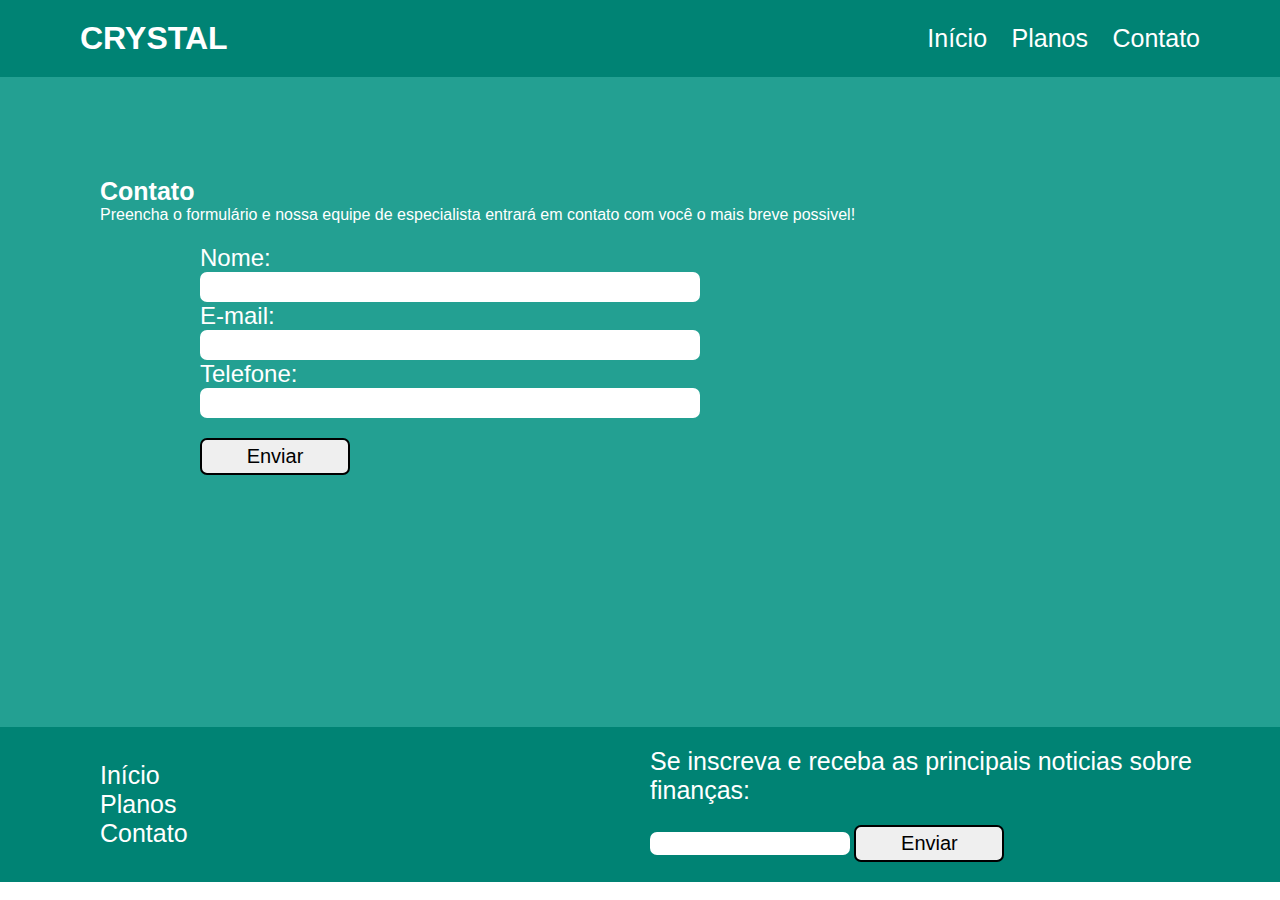
<file: contato.html>
<!DOCTYPE html>
<html lang="pt-br">
<head>
    <meta charset="UTF-8">
    <meta name="viewport" content="width=device-width, initial-scale=1.0">
    <title>CRYSTAL</title>
    <link rel="stylesheet" href="style.css">
</head>
<body>
    <header class= "container">
        <h1 class="logo">CRYSTAL</h1>
        <nav class="menu">
            <a href="index.html">Início</a>
            <a href="index.html">Planos</a>
            <a href="contato.html">Contato</a>
        </nav>
    </header>
    <main class="contato">
        <h3 class="cTitulo">Contato</h3>
        <p class="cTexto">Preencha o formulário e nossa equipe de especialista entrará em contato com você o mais breve possivel!</p>

        <form>
            <label>Nome:</label>
            <input type="text">
            <label>E-mail:</label>
            <input type="email">
            <label>Telefone:</label>
            <input type="tel">
            <button>Enviar</button>
        </form>
    </main>


    <footer class="container">
        <nav class="menu">
            <a href="">Início</a>
            <a href="">Planos</a>
            <a href="">Contato</a>
        </nav>
        <div class="noticias">
            <h3 class="inscricao">Se inscreva e receba as principais noticias sobre finanças:</h3>
            <div class="mensagem">
                <input type="email"> <button>Enviar</button></div>

        </div>
    </footer>
</body>
</html>
</file>
<file: style.css>
*{
    margin: 0;
    border: 0;
    padding: 0;
    font-family: 'Lucida Sans', 'Lucida Sans Regular', 'Lucida Grande', 'Lucida Sans Unicode', Geneva, Verdana, sans-serif;
}

.container{
    display: flex;
    align-items: center;
    justify-content: space-between;
}
header, footer{
    background-color: #008374;
    color: white;
    padding: 20px 80px;
}
a{
    text-decoration: none;
    color: white;
    font-size: 25px;
    margin-left: 20px;
}
.inicio{
    background-color: #23A092;
    height: 430px;
    padding-top: 80px;
}
.conteudo{
    color: white;
    padding-left: 80px;
}
.tInicio{
    font-size: 50px;
}
.pInicio{
    font-size: 40px;
}

.caixa{
    width: 200px;
    border: 1px solid black;
    padding: 10px 15px;
    text-align: center;
    height: 150px;
    justify-content: center;
}
.diferente{
    margin: 100px 120px;
}
h4{
    font-weight: 100;
    margin-top: 10px;
}
.planos{
    margin: 50px 80px;
}
.card{
    background-color: #edecec;
    width: 400px;
    text-align: center;
    padding: 30px 0;
}
.linha{
    height: 30px;
}
.clara{
    background-color: #F6A256;
}
.escura{
    background-color: #FF912D;
}
h3{
    font-size: 25px;
}
h5{
    font-size: 20px;
    margin: 7px 0;
    font-weight: 200;
}
.cinza{
    color: gray;
}
footer .menu{
    display: flex;
    flex-direction: column;
}
input {
    width: 200px;
    font-size: 20px;
    border-radius: 7px;
}
button{
    font-size: 20px;
    border-radius: 7px;
    border: 2px solid black;
    padding: 5px 7px;
}
.noticias{
    width: 550px;
}
.noticias h3 {
    font-weight: 200;
}
.contato{
    background-color: #23A092;
    height: 450px;
    color: white;
    padding: 100px;
}
form{
    display: flex;
    flex-direction: column;
    padding: 20px 100px;
}
label{
    color: white;
    font-size: 24px;
}
cTitulo{
    font-size: 30px;
}
cTexto{
    font-size: 24px;
}
button{
    width: 150px;
    margin-top: 20px;
}
form input{
    width: 500px;
    height: 30px;
}
a:hover{
    color: red;
}

a{
    transition: 0.5s ease-in-out;
}
</file>
